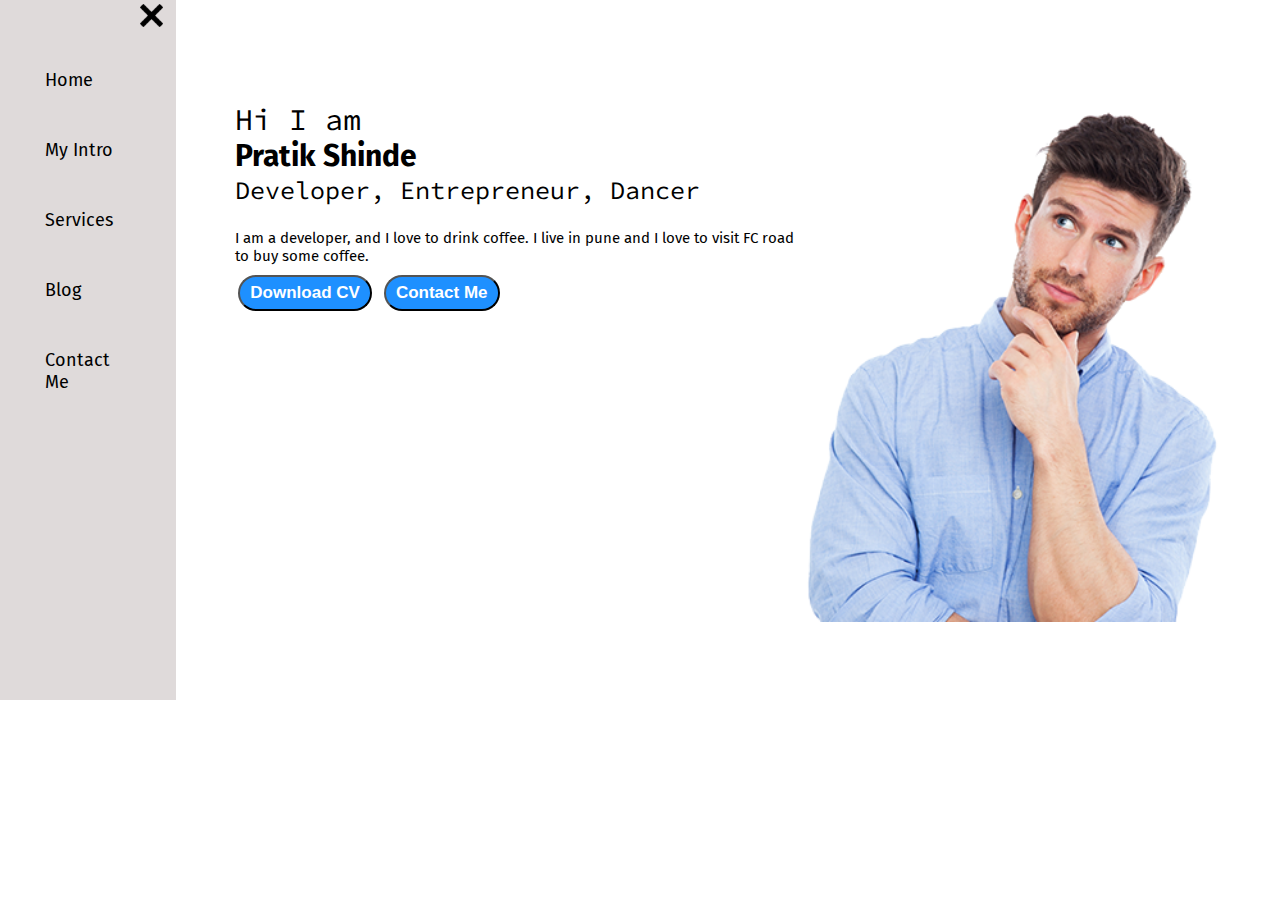
<file: Portfolio Website/index.html>
<!DOCTYPE html>
<html lang="en">
<head>
    <meta charset="UTF-8">
    <meta http-equiv="X-UA-Compatible" content="IE=edge">
    <meta name="viewport" content="width=device-width, initial-scale=1.0">
    <title>Pratik Shinde - Web Developer</title>
    <link rel="stylesheet" href="PFW.css">
</head>
<body>
    
    <div class="container">

    <div class="sidebar">
        <nav>
            <ul>
                <li><a href="index.html">Home</a></li>
                <li><a href="intro.html">My Intro</a></li>
                <li><a href="services.html">Services</a></li>
                <li><a href="blog.html">Blog</a></li>
                <li><a href="contact.html">Contact Me</a></li>
            </ul>
        </nav>
    </div>
    
    <div class="main">
        <div class="humburger">
            <img class="ham" src="ham.png" alt="" width="23px">
            <img class="cross" src="cross.png" alt="" width="23px">
        </div>
        <div class="infoContainer">
            <div class="devInfo">
                <div class="hello">Hi I am</div>
                <div class="name">Pratik Shinde</div>
                <div class="about">Developer, Entrepreneur, Dancer </div>
                <div class="moreabout">I am a developer, and I love to drink coffee. I live in pune 
                    and I love to visit FC road to buy some coffee.</div>
                <div class="buttons">
                    <a href="cv.txt" target="_blank"><button class="btn">Download CV</button></a>
                    <a href="contact.html"><button class="btn">Contact Me</button></a>
                </div>
            </div>
            <div class="devPic"><img src="men.png" alt="Pratik Shinde @transparentpng.com"></div>
        </div>
    </div>

</div>
<script src="script.js"></script>
</body>
</html>
</file>
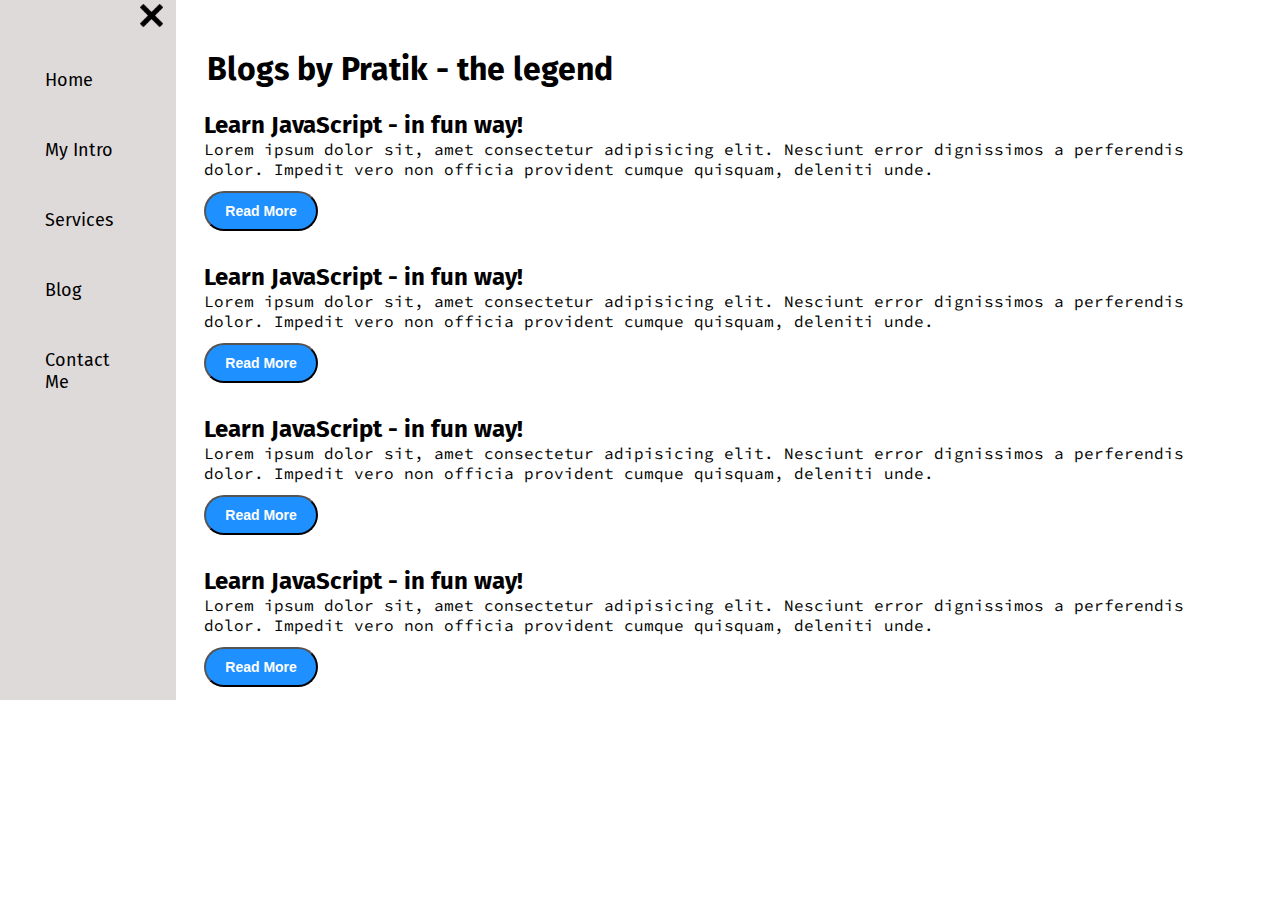
<file: Portfolio Website/blog.html>
<!DOCTYPE html>
<html lang="en">
<head>
    <meta charset="UTF-8">
    <meta http-equiv="X-UA-Compatible" content="IE=edge">
    <meta name="viewport" content="width=device-width, initial-scale=1.0">
    <title>Pratik Shinde - Web Developer</title>
    <link rel="stylesheet" href="PFW.css">
</head>
<body>
    
    <div class="container">

    <div class="sidebar">
        <nav>
            <ul>
                <li><a href="index.html">Home</a></li>
                <li><a href="intro.html">My Intro</a></li>
                <li><a href="services.html">Services</a></li>
                <li><a href="blog.html">Blog</a></li>
                <li><a href="contact.html">Contact Me</a></li>
            </ul>
        </nav>
    </div>
    
    <div class="main">
        <div class="humburger">
            <img class="ham" src="ham.png" alt="" width="23px">
            <img class="cross" src="cross.png" alt="" width="23px">
        </div>
        <div class="blogcontainer">
            <h1>Blogs by Pratik - the legend </h1>
            <div class="blogItem">
                <h2>Learn JavaScript - in fun way!</h2>
                <p>Lorem ipsum dolor sit, amet consectetur adipisicing elit. Nesciunt error dignissimos a perferendis dolor. Impedit vero non officia provident cumque quisquam, deleniti unde.</p>
                <button class="btn btn-sm">Read More</button>
            </div>
            <div class="blogItem">
                <h2>Learn JavaScript - in fun way!</h2>
                <p>Lorem ipsum dolor sit, amet consectetur adipisicing elit. Nesciunt error dignissimos a perferendis dolor. Impedit vero non officia provident cumque quisquam, deleniti unde.</p>
                <button class="btn btn-sm">Read More</button>
            </div>
            <div class="blogItem">
                <h2>Learn JavaScript - in fun way!</h2>
                <p>Lorem ipsum dolor sit, amet consectetur adipisicing elit. Nesciunt error dignissimos a perferendis dolor. Impedit vero non officia provident cumque quisquam, deleniti unde.</p>
                <button class="btn btn-sm">Read More</button> 
            </div>
            <div class="blogItem">
                <h2>Learn JavaScript - in fun way!</h2>
                <p>Lorem ipsum dolor sit, amet consectetur adipisicing elit. Nesciunt error dignissimos a perferendis dolor. Impedit vero non officia provident cumque quisquam, deleniti unde.</p>
                <button class="btn btn-sm">Read More</button>
            </div>
        </div>
        </div>
    </div>

</div>
<script src="script.js"></script>
</body>
</html>
</file>
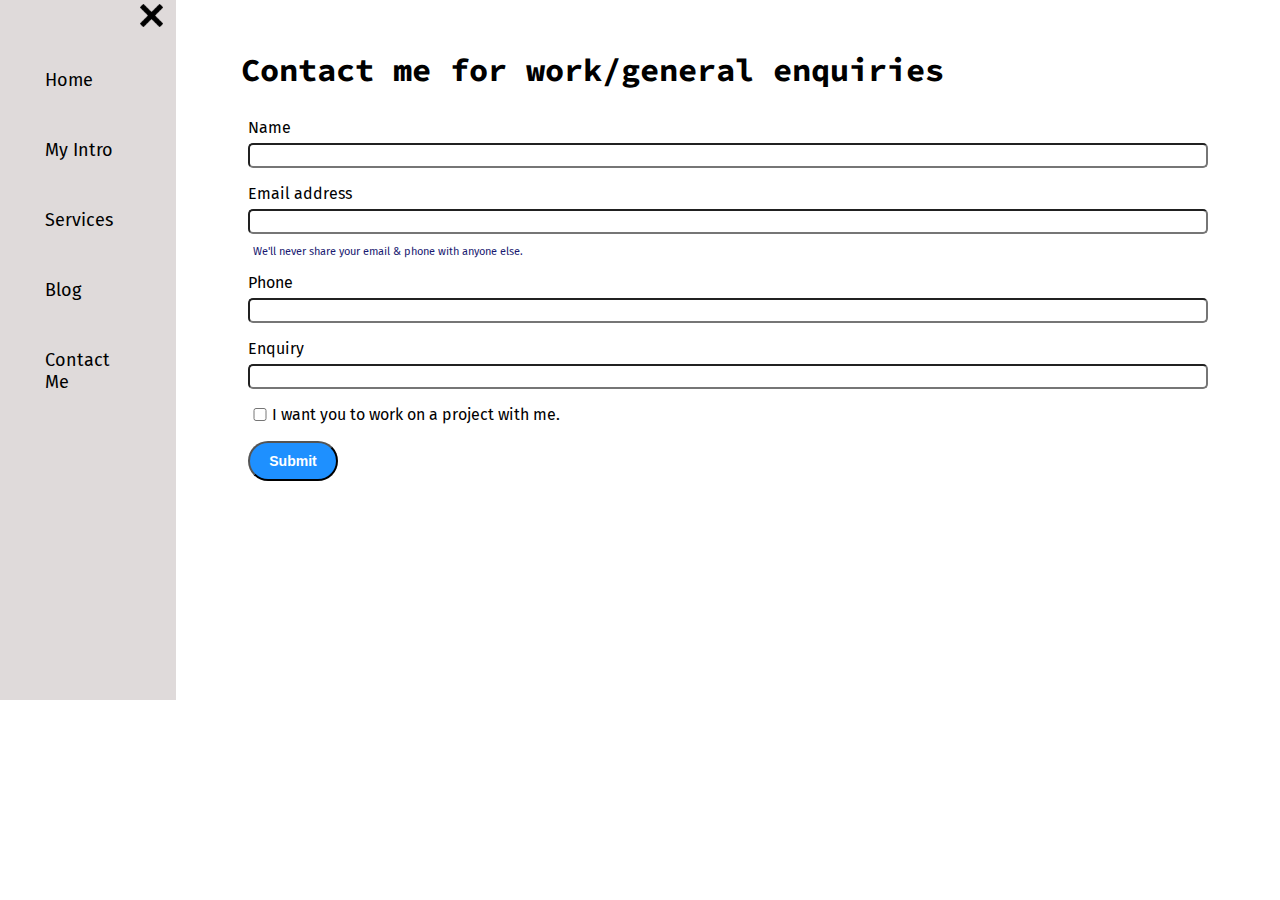
<file: Portfolio Website/contact.html>
<!DOCTYPE html>
<html lang="en">
<head>
    <meta charset="UTF-8">
    <meta http-equiv="X-UA-Compatible" content="IE=edge">
    <meta name="viewport" content="width=device-width, initial-scale=1.0">
    <title>Pratik Shinde - Web Developer</title>
    <link rel="stylesheet" href="PFW.css">
</head>
<body>
    
    <div class="container">

    <div class="sidebar">
        <nav>
            <ul>
                <li><a href="index.html">Home</a></li>
                <li><a href="intro.html">My Intro</a></li>
                <li><a href="services.html">Services</a></li>
                <li><a href="blog.html">Blog</a></li>
                <li><a href="contact.html">Contact Me</a></li>
            </ul>
        </nav>
    </div>
    
    <div class="main">
      <div class="humburger">
        <img class="ham" src="ham.png" alt="" width="23px">
        <img class="cross" src="cross.png" alt="" width="23px">
    </div>
       <div class="contactform">
        <h1>Contact me for work/general enquiries </h1>
        <form>
            <div class="mb-3">
              <label for="clientemail" class="form-label">Name</label>
              <input type="name" class="form-control" id="clientemail" aria-describedby="emailHelp">
            </div>
            <div class="mb-3">
                <label for="clientemail" class="form-label">Email address</label>
                <input type="email" class="form-control" id="clientemail" aria-describedby="emailHelp">
                <div id="emailHelp" class="form-text">We'll never share your email & phone with anyone else.</div>
              </div>
            <div class="mb-3">
              <label for="clientphone" class="form-label">Phone</label>
              <input type="phone" class="form-control" id="clientphone">
            </div>
            <div class="mb-3">
                <label for="clientemail" class="form-label">Enquiry</label>
                <input type="name" class="form-control" id="clientemail" aria-describedby="emailHelp">
              </div>
            <div class="mb-3" id="form-check">
              <input type="checkbox" class="form-check-input" id="isclient">
              <label class="form-check-label" for="isclient">I want you to work on a project with me.</label>
            </div>
            <button type="submit" class="btn btn-sm">Submit</button>
          </form>
       </div>
    </div>

</div>
<script src="script.js"></script>
</body>
</html>
</file>
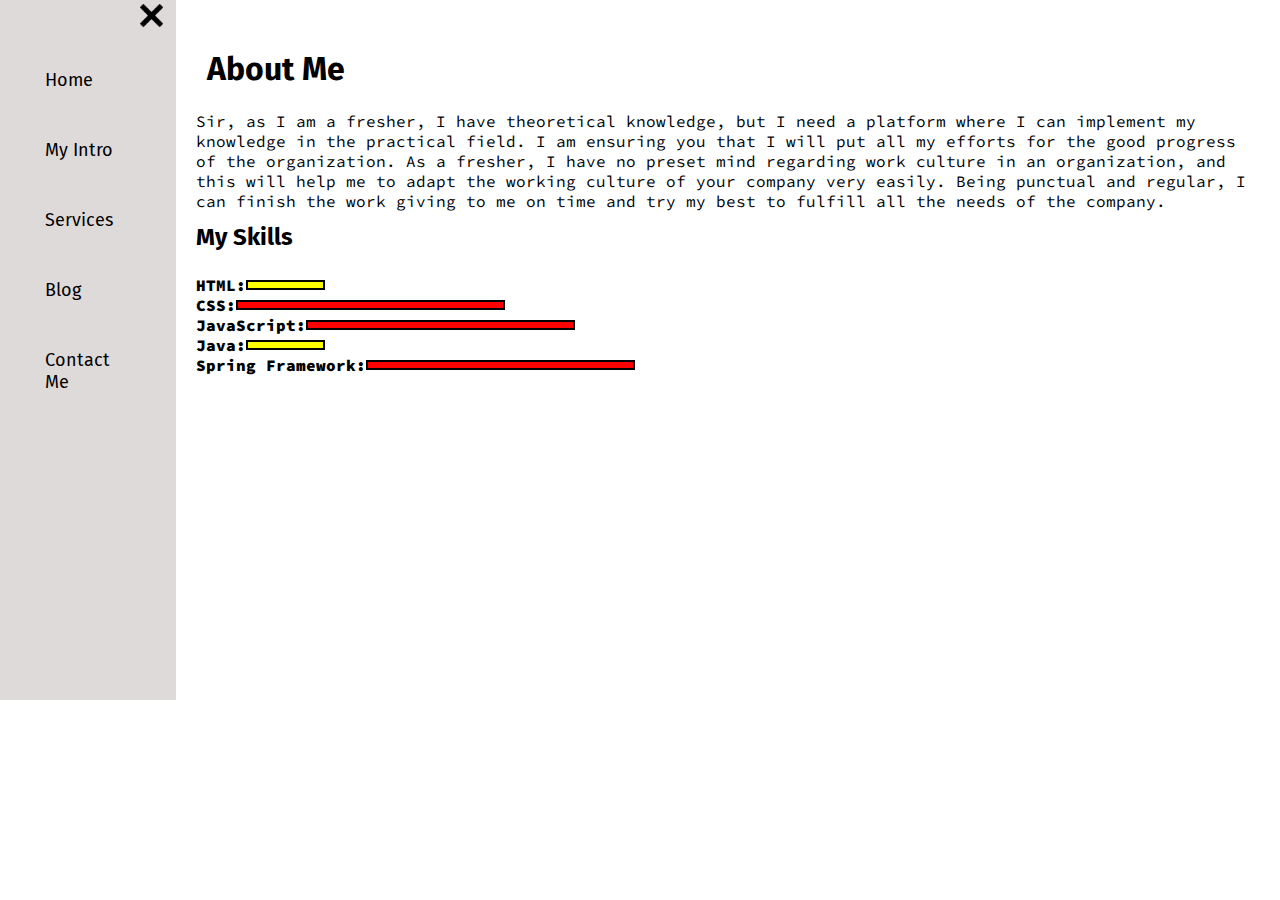
<file: Portfolio Website/intro.html>
<!DOCTYPE html>
<html lang="en">
<head>
    <meta charset="UTF-8">
    <meta http-equiv="X-UA-Compatible" content="IE=edge">
    <meta name="viewport" content="width=device-width, initial-scale=1.0">
    <title>Pratik Shinde - Web Developer</title>
    <link rel="stylesheet" href="PFW.css">
</head>
<body>
    
    <div class="container">

    <div class="sidebar">
        <nav>
            <ul>
                <li><a href="index.html">Home</a></li>
                <li><a href="intro.html">My Intro</a></li>
                <li><a href="services.html">Services</a></li>
                <li><a href="blog.html">Blog</a></li>
                <li><a href="contact.html">Contact Me</a></li>
            </ul>
        </nav>
    </div>
    
    <div class="main">
        <div class="humburger">
            <img class="ham" src="ham.png" alt="" width="23px">
            <img class="cross" src="cross.png" alt="" width="23px">
        </div>
        <div class="intro">
                <h1>About Me</h1>
                <p>Sir, as I am a fresher, I have theoretical knowledge, but I need a platform where I can implement my knowledge in the practical field. I am ensuring you that I will 
                    put all my efforts for the good progress of the organization. As a fresher, I have no preset mind regarding work culture in an organization, and this will help me to 
                    adapt the working culture of your company very easily. Being punctual and regular, I can finish the work giving to me on time and try my best to fulfill all the needs
                    of the company.</p>
                <h2>My Skills</h2>
                <div class="skillcontainer">
                    <div class="skillItem">HTML: <div class="skill t5"></div></div>
                    <div class="skillItem">CSS: <div class="skill"></div></div>
                    <div class="skillItem">JavaScript: <div class="skill"></div></div>
                    <div class="skillItem">Java: <div class="skill t5"></div></div>
                    <div class="skillItem">Spring Framework: <div class="skill"></div></div>
                </div>
                <!-- TODO: Create a gallery for my projects -->
            </div>
        </div>
    </div>
</div>
<script src="script.js"></script>
</body>
</html>
</file>
<file: Portfolio Website/PFW.css>
@import url('https://fonts.googleapis.com/css2?family=Fira+Sans&display=swap');
@import url('https://fonts.googleapis.com/css2?family=Fira+Sans&family=Source+Code+Pro:wght@300&display=swap');
*{
    margin: 0;
    padding: 0;
}

.sidebar{
    background-color: rgb(223,218,218); 
    font-family: 'Fira Sans', sans-serif;
    height: 700px;
    transition: transform 0.3s ease-in;
    
}

.sidebar nav{
    padding: 45px;
}

.sidebar nav li{
    list-style: none;
    font-size: 18px;
    padding: 24px 0;
}

.sidebar nav li a{
    text-decoration: none;
    color: black;
}
.main{
    /* background-color: yellow; */
    width: 90vw;
}
.container{
    display: flex;
}

.infoContainer{
   /* background-color: rgb(202, 9, 128); */ 
    height: 58vh;
    width: 77vw;
    margin: 100px auto;
    display: flex;
    justify-content: space-around;
}

.devInfo{
    font-size: 16px ;
    display: flex;
    align-items: left;
    flex-direction: column;
    font-family: 'Source Code Pro', monospace;
}

.hello{
    font-size: 3em;
    
}

.name{
    font-size: 3em;
    font-weight: bold;
    font-family: 'Fira Sans', sans-serif;
}

.about{
    font-size: 2.5em;
}

.moreabout{
    font-size: 15px;
    margin-top: 23px;
    font-family: 'Fira Sans', sans-serif;
}
.buttons button{
    margin: 30px 0;
    padding: 6px 10px;
    border-radius: 22px;
    color: white;
    background: dodgerblue;
    font-weight: bold;
    font-size: 17px;
    margin: 10px 3px;
    cursor: pointer;
}

.buttons :hover{
    background-color: white;
    color: dodgerblue;
}

.btn{
    padding: 6px 10px;
    border-radius: 22px;
    color: white;
    background: dodgerblue;
    font-weight: bold;
    font-size: 17px;
    margin: 10px 3px;
    cursor: pointer;
}

.btn-sm{
    font-size: 14px;
    padding: 10px 19px;
    margin: 12px 0;
}

.btn:hover{
    background-color: white;
    color: dodgerblue;
}

.devPic img{
    height: 58vh;
    
}

.contactform{
    padding: 0 34px;
    font-family: 'Fira Sans', sans-serif;
    margin: 10px 88px;
}

.contactform h1{
    font-family: 'Source Code Pro', monospace;
    /*padding: 5px 0;*/
}

.contactform form div{
    padding: 5px 0;
    display: flex;
    flex-direction: column;
}

.contactform form div input{
    /* width: 37vw; */
    border-radius: 5px;
    margin: 6px 0;
    padding: 3px;
}

.contactform form{
  margin: 0 30px;

}

#emailHelp{
    font-size: 11px;
    color: midnightblue;
    margin: 0 5px;
}

#form-check{
    flex-direction: row;
}

#form-check input{
    width: 24px;
    margin: 3px 0;
}

.blogItem{
    margin: 20px;
    font-family: 'Fira Sans', sans-serif;
}

.blogcontainer{
    margin: 88px;
}

h1{
    font-family: 'Fira Sans', sans-serif;
    margin: 23px;
}

p{
    font-family: 'Source Code Pro', monospace;
}

.intro{
    margin: 88px;
}

.intro h2{
    font-family: 'Fira Sans', sans-serif;
    margin: 12px;
}

.intro p{
    font-family: 'Source Code Pro', monospace;
    margin: 12px;
}

.skillcontainer{
    padding: 12px;
}

.skillItem{
    display: flex;
    align-items: center;
    font-family: 'Source Code Pro', monospace;
    font-weight: 900;
}

.skill{
    width: 265px;
    height: 6px;
    background-color: red;
    border: 2px solid black;
}

.hundered{
    width: 265px;
    background-color: blueviolet;
}

.fifty{
    width: 125px;
    background-color: aqua;
}

.t5{
    width: 75px;
    background-color: yellow;
}

.sidebarGo{
    transform: translate(-443px, 0px);
    position: absolute;
}

.ham{
    margin-top: -6px;
    margin-left: 10px;
}

.humburger{
    position: absolute;
    cursor: pointer;
    top: 10px;
    left: 10px;
}

.cross{
    margin-left: 130px;
    margin-top: -6px;
}

@media (max-width: 1615px){
    .devInfo{
        font-size: 10px;
    }
    /*.devPic{
        display: none;
    }*/
    .intro , .blogcontainer , .contactform{
        margin: 50px 8px;
    }
}
</file>
